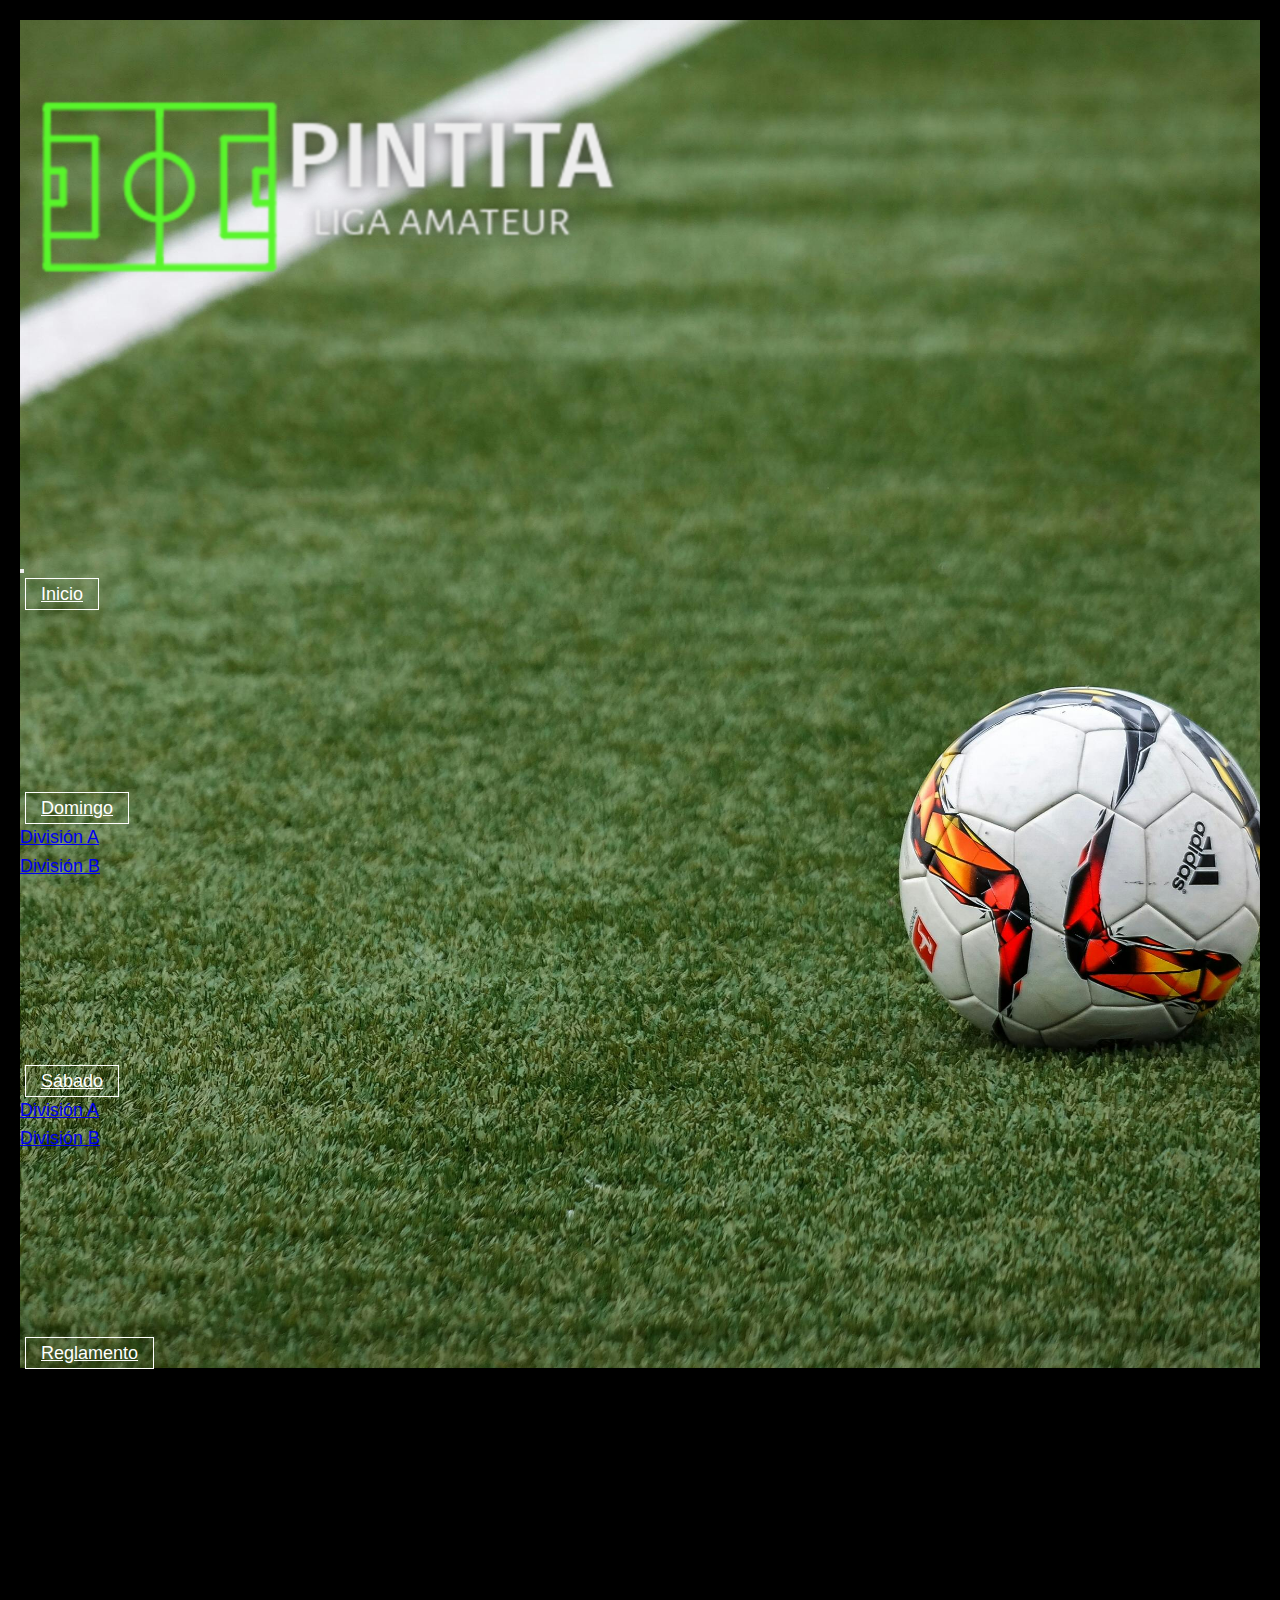
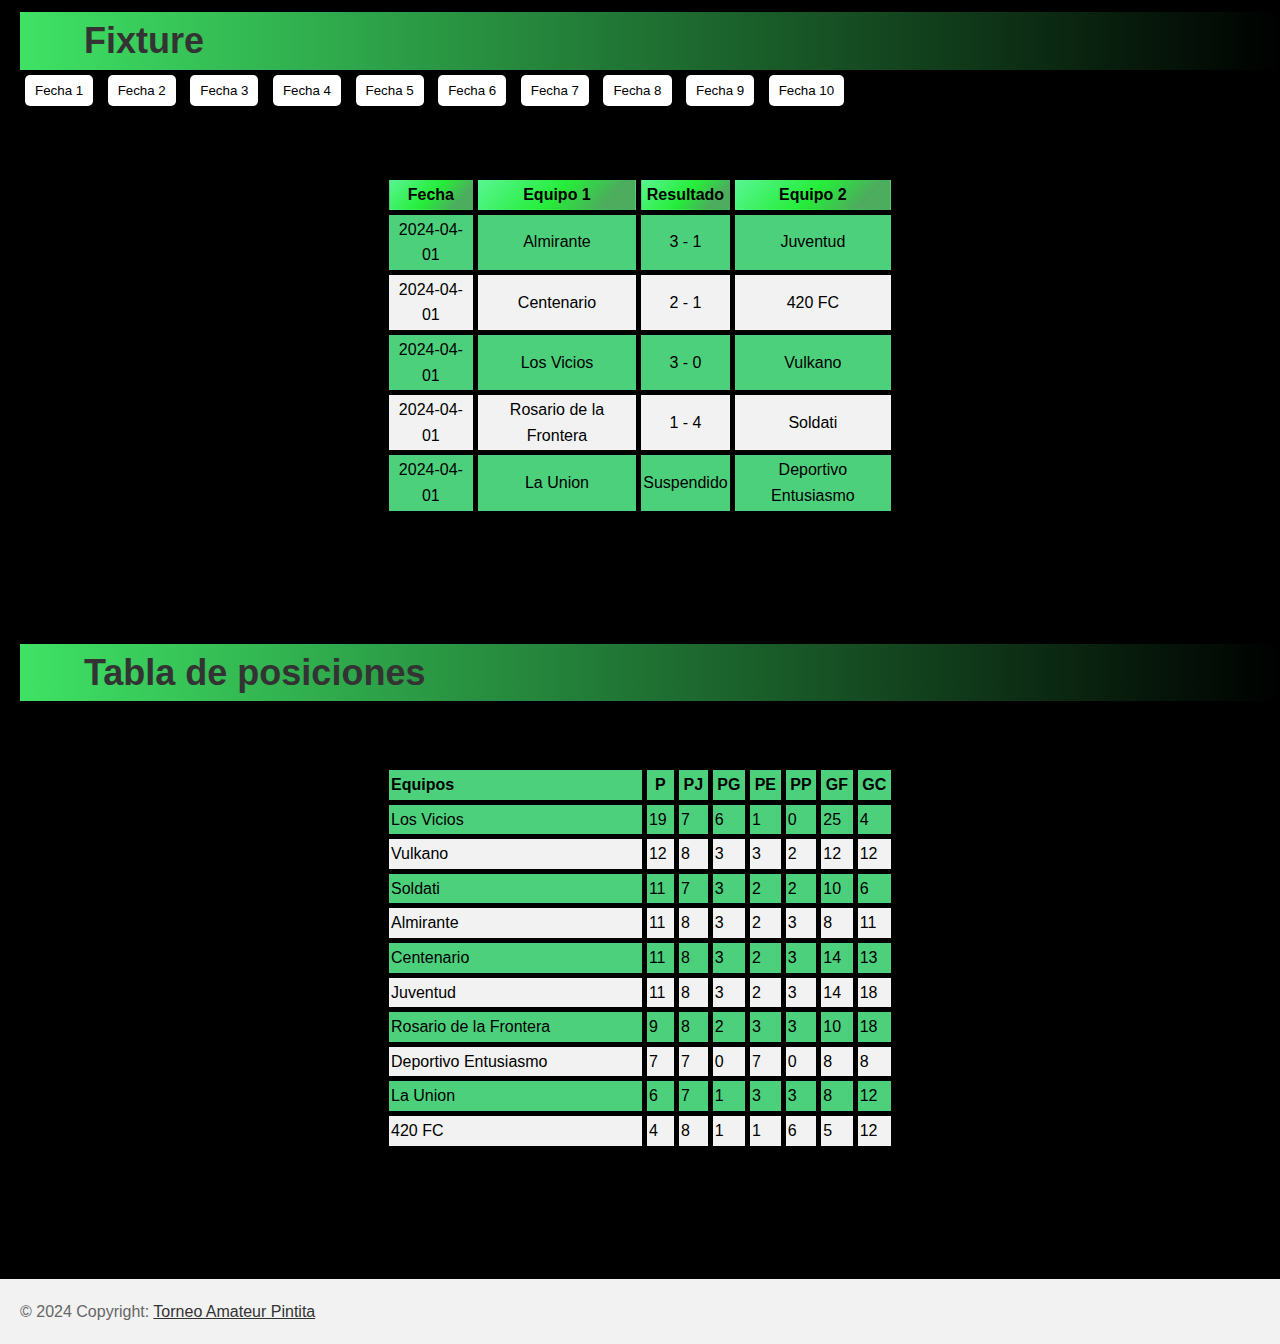
<file: pages/domingoa.html>
<!DOCTYPE html>
<html lang="en">
<head>
    <meta charset="UTF-8">
    <meta name="viewport" content="width=device-width, initial-scale=1.0">
    <title>Inicio</title>
    <meta name="description" content="Torneo de futbol Amateur">
    <meta name="keywords" content="playa, vuelos, paraiso, promociones, polinesia, maldivas, tailandia, tarjeta">
    <script src="https://cdn.jsdelivr.net/npm/bootstrap@5.3.3/dist/js/bootstrap.bundle.min.js" integrity="sha384-YvpcrYf0tY3lHB60NNkmXc5s9fDVZLESaAA55NDzOxhy9GkcIdslK1eN7N6jIeHz" crossorigin="anonymous"></script>
    <link href="https://cdn.jsdelivr.net/npm/bootstrap@5.3.2/dist/css/bootstrap.min.css" rel="stylesheet" integrity="sha384-T3c6CoIi6uLrA9TneNEoa7RxnatzjcDSCmG1MXxSR1GAsXEV/Dwwykc2MPK8M2HN" crossorigin="anonymous">
    <link rel="stylesheet" href="../style/estilo.css">
    <link rel="shortcut icon" href="../media/favicom.png" type="image/x-icon">
</head>
<body>
    <header>
        <nav class="navbar navbar-expand-lg ">
            <div class="container-fluid">
                <div class="logo">
                    <img src="../media/Sin título (7) (1) (1) (1).png" alt="logo de torneo pintita">
                </div>
                <button class="navbar-toggler" type="button" data-bs-toggle="collapse" data-bs-target="#navbarNavDropdown" aria-controls="navbarNavDropdown" aria-expanded="false" aria-label="Toggle navigation">
                    <span class="navbar-toggler-icon"></span>
                </button>
                <div class="collapse navbar-collapse" id="navbarNavDropdown">
                    <ul class="navbar-nav">
                        <li class="nav-item">
                            <a class="nav-link active" aria-current="page" href="../index.html">Inicio</a>
                        </li>
                        <li class="nav-item dropdown">
                            <a class="nav-link active dropdown-toggle" href="#" role="button" data-bs-toggle="dropdown" aria-expanded="false">Domingo</a>
                            <ul class="dropdown-menu">
                                <li><a class="dropdown-item" href="./domingoa.html">División A</a></li>
                                <li><a class="dropdown-item" href="./domingob.html">División B</a></li>
                            </ul>
                        </li>
                        <li class="nav-item dropdown">
                            <a class="nav-link active dropdown-toggle" href="#" role="button" data-bs-toggle="dropdown" aria-expanded="false">Sábado</a>
                            <ul class="dropdown-menu">
                                <li><a class="dropdown-item" href="./sabadoa.html">División A</a></li>
                                <li><a class="dropdown-item" href="./sabadob.html">División B</a></li>
                            </ul>
                        </li>
                        <li class="nav-item">
                            <a class="nav-link active" href="./reglamento.html">Reglamento</a>
                        </li>
                    </ul>
                </div>
            </div>
        </nav>
    </header>

    <main>
        <div class="content-wrapper">
            <div class="section">
                <div class="fixture"><h1>Fixture</h1></div>
                <div id="fecha" class="fechas">
                    <!-- Botones de fecha -->
                    <button onclick="mostrarPartidos('2024-04-01')">Fecha 1</button>
                    <button onclick="mostrarPartidos('2024-04-02')">Fecha 2</button>
                    <button onclick="mostrarPartidos('2024-04-03')">Fecha 3</button>
                    <button onclick="mostrarPartidos('2024-04-04')">Fecha 4</button>
                    <button onclick="mostrarPartidos('2024-04-05')">Fecha 5</button>
                    <button onclick="mostrarPartidos('2024-04-06')">Fecha 6</button>
                    <button onclick="mostrarPartidos('2024-04-07')">Fecha 7</button>
                    <button onclick="mostrarPartidos('2024-04-08')">Fecha 8</button>
                    <button onclick="mostrarPartidos('2024-04-09')">Fecha 9</button>
                    <button onclick="mostrarPartidos('2024-04-10')">Fecha 10</button>
                </div>
                <div id="partidos">
                    <!-- Aquí se mostrará la tabla de partidos -->
                    <table class="tabladoma">
                        <thead>
                            <tr>
                                <th>Fecha</th>
                                <th>Equipo 1</th>
                                <th>Resultado</th>
                                <th>Equipo 2</th>
                            </tr>
                        </thead>
                        <tbody id="partidosBody">
                        </tbody>
                    </table>
                </div>
            </div>

            <div class="section">
                <div class="fixture"><h1>Tabla de posiciones</h1></div>
                <table id="tablaPosiciones">
                    <thead>
                        <tr class="Domingoa">
                            <th class="equipos">Equipos</th>
                            <th class="partidos">P</th>
                            <th class="partidos">PJ</th>
                            <th class="partidos">PG</th>
                            <th class="partidos">PE</th>
                            <th class="partidos">PP</th>
                            <th class="partidos">GF</th>
                            <th class="partidos">GC</th>
                        </tr>
                    </thead>
                    <tbody>
                        <!-- Aquí se cargarán los equipos y sus estadísticas -->
                    </tbody>
                </table>
            </div>
        </div>
    </main>

    <footer class="bg-body-tertiary text-center">
        <div>
            © 2024 Copyright:
            <a class="text-body" href="#">Torneo Amateur Pintita</a>
        </div>
    </footer>

    <script src="../js/main.js"></script>
</body>
</html>
</file>
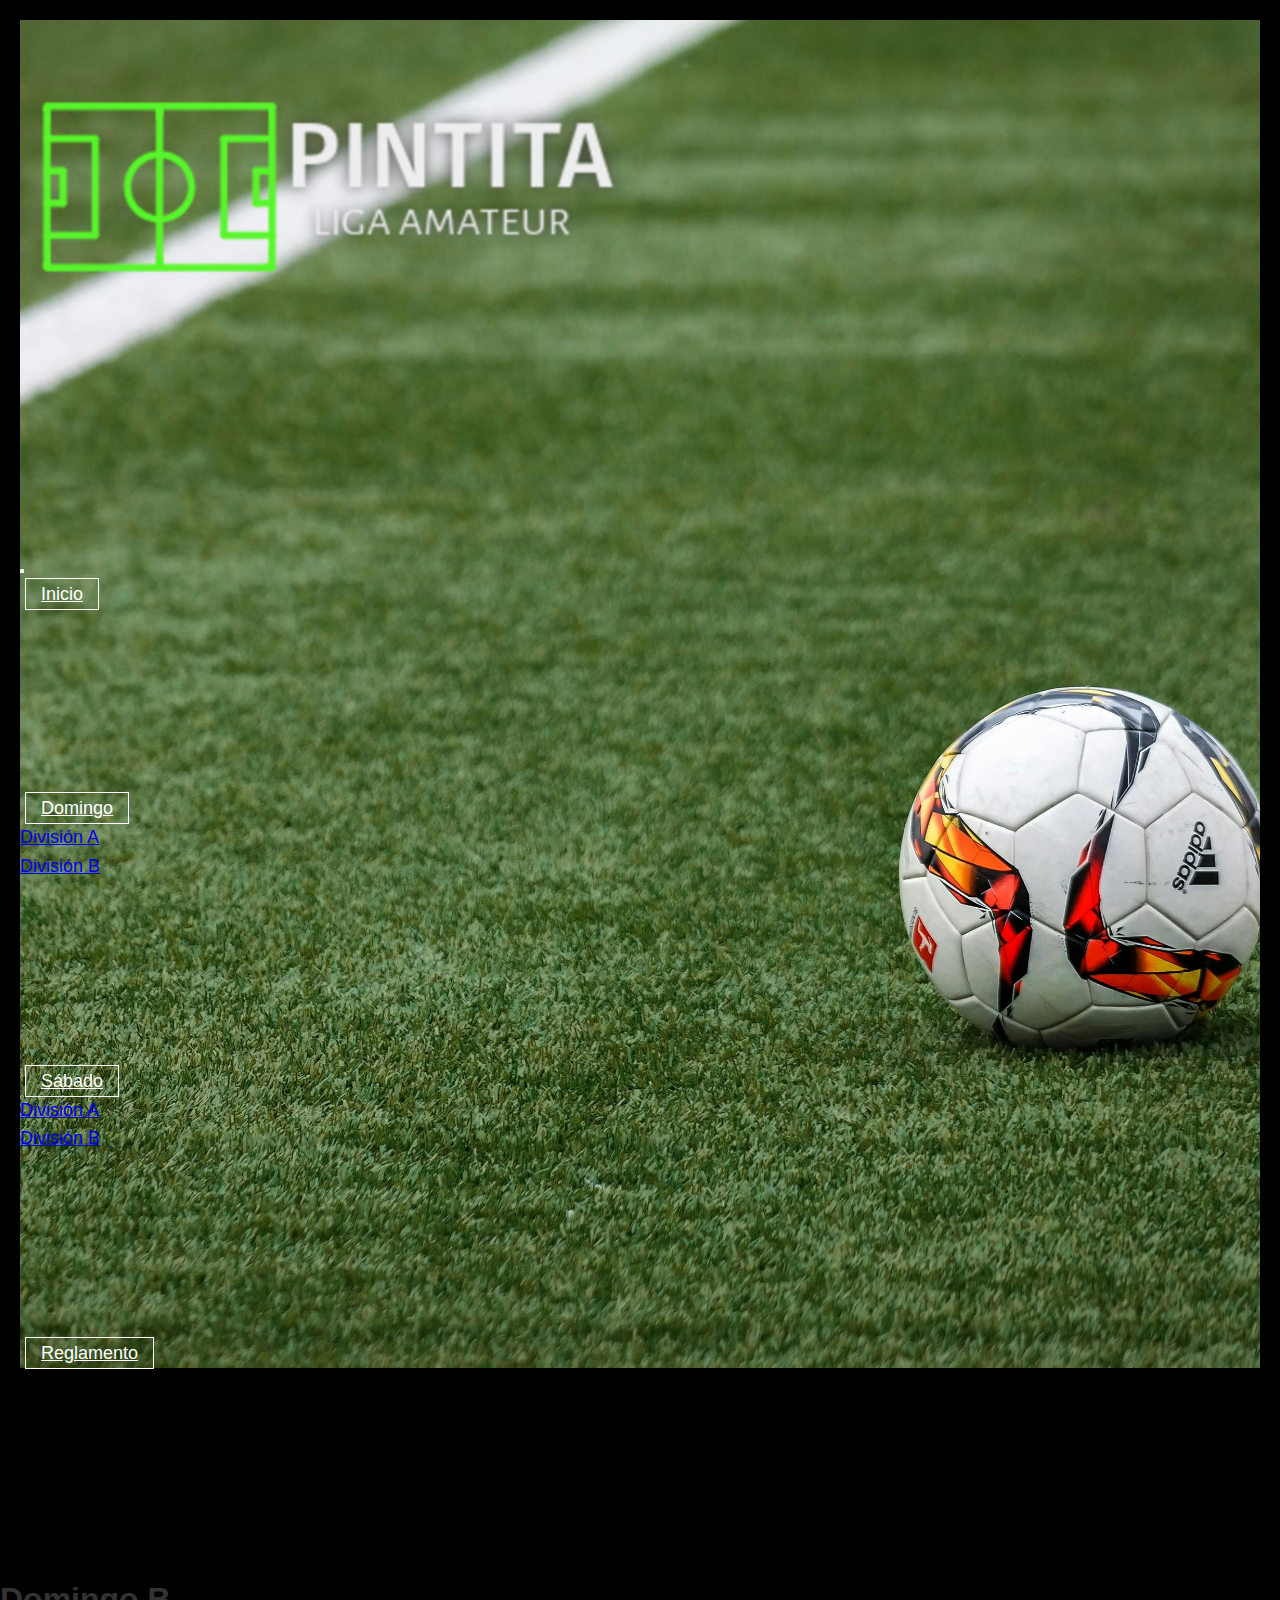
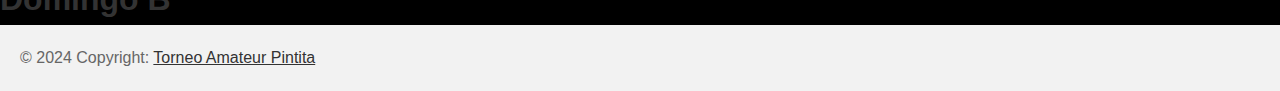
<file: pages/domingob.html>
<!DOCTYPE html>
<html lang="en">
<head>
    <meta charset="UTF-8">
    <meta name="viewport" content="width=device-width, initial-scale=1.0">
    <title>Inicio</title>
    <meta name="description" content="Torneo de futbol Amateur">
    <meta name="keywords" content="playa, vuelos, paraiso, promociones, polinesia, maldivas, tailandia, tarjeta">
    <script src="https://cdn.jsdelivr.net/npm/bootstrap@5.3.3/dist/js/bootstrap.bundle.min.js" integrity="sha384-YvpcrYf0tY3lHB60NNkmXc5s9fDVZLESaAA55NDzOxhy9GkcIdslK1eN7N6jIeHz" crossorigin="anonymous"></script>
    <link href="https://cdn.jsdelivr.net/npm/bootstrap@5.3.2/dist/css/bootstrap.min.css" rel="stylesheet" integrity="sha384-T3c6CoIi6uLrA9TneNEoa7RxnatzjcDSCmG1MXxSR1GAsXEV/Dwwykc2MPK8M2HN" crossorigin="anonymous">
    <link rel="stylesheet" href="../style/estilo.css">
    <link rel="shortcut icon" href="../media/favicom.png" type="image/x-icon">
</head>
<body>
    <header>
        <nav class="navbar navbar-expand-lg ">
        <div class="container-fluid">
            <div class="logo">
                <img src="../media/Sin título (7) (1) (1) (1).png" alt="logo de torneo pintita">
            </div>
            <button class="navbar-toggler" type="button" data-bs-toggle="collapse" data-bs-target="#navbarNavDropdown" aria-controls="navbarNavDropdown" aria-expanded="false" aria-label="Toggle navigation">
                <span class="navbar-toggler-icon"></span>
            </button>
                <div class="collapse navbar-collapse" id="navbarNavDropdown">
                <ul class="navbar-nav">
                <li class="nav-item">
                    <a class="nav-link active" aria-current="page" href="../index.html">Inicio</a>
                </li>
                <li class="nav-item dropdown">
                <a class="nav-link active dropdown-toggle" href="#" role="button" data-bs-toggle="dropdown" aria-expanded="false">
                    Domingo
                </a>
                    <ul class="dropdown-menu">
                    <li><a class="dropdown-item" href="./domingoa.html">División A</a></li>
                    <li><a class="dropdown-item" href="./domingob.html">División B</a></li>
                    </ul>
                </li>
                <li class="nav-item dropdown">
                    <a class="nav-link active dropdown-toggle" href="#" role="button" data-bs-toggle="dropdown" aria-expanded="false">
                        Sábado
                    </a>
                        <ul class="dropdown-menu">
                        <li><a class="dropdown-item" href="./sabadoa.html">División A</a></li>
                        <li><a class="dropdown-item" href="./sabadob.html">División B</a></li>
                        </ul>
                    </li>
                    <li class="nav-item">
                        <a class="nav-link active" href="./reglamento.html">Reglamento</a>
                    </li>
                </ul>
            </div>
        </div>
        </nav>
    </header>
    <main>
        <h1>Domingo B</h1>
    </main>

    <footer class="bg-body-tertiary text-center">
        <div >
            © 2024 Copyright:
            <a class="text-body" href="#">Torneo Amateur Pintita</a>
        </div>
</footer>
<script src="../js/main.js"></script>
</body>
</html>
</file>
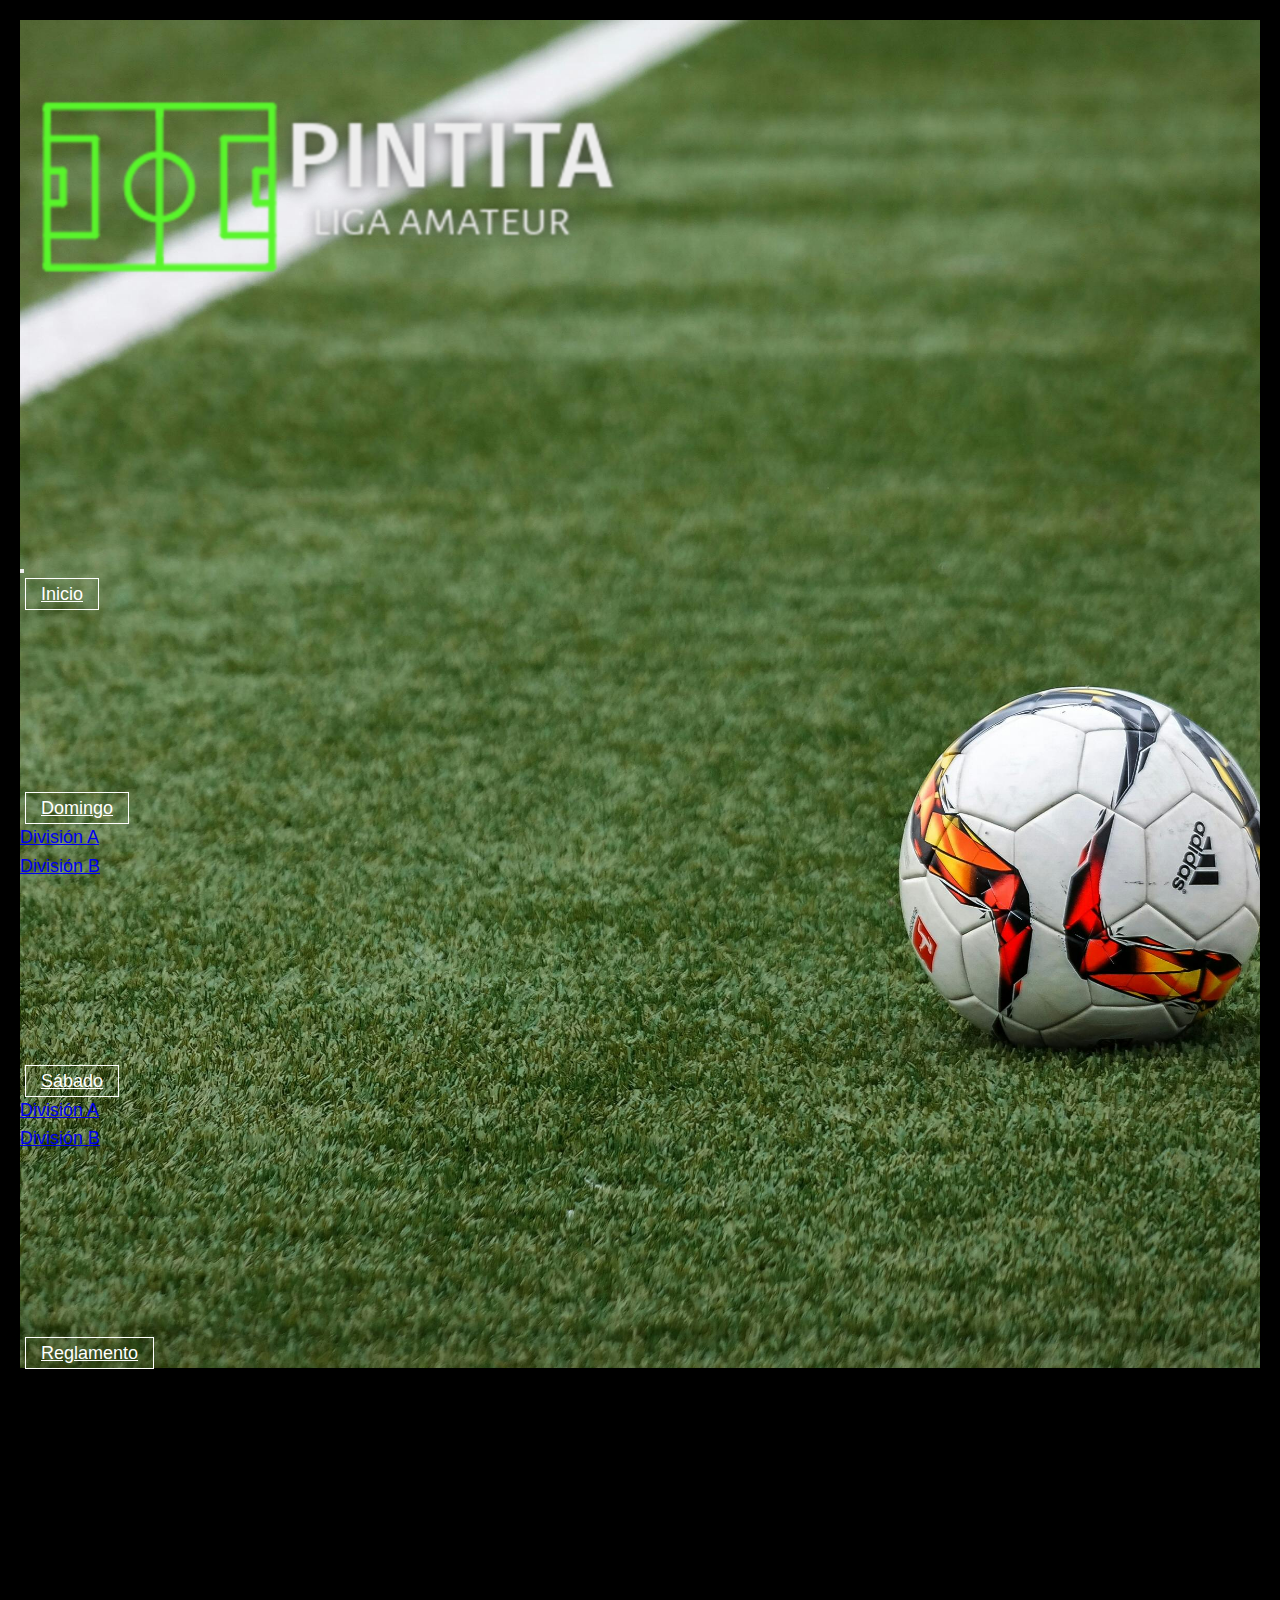
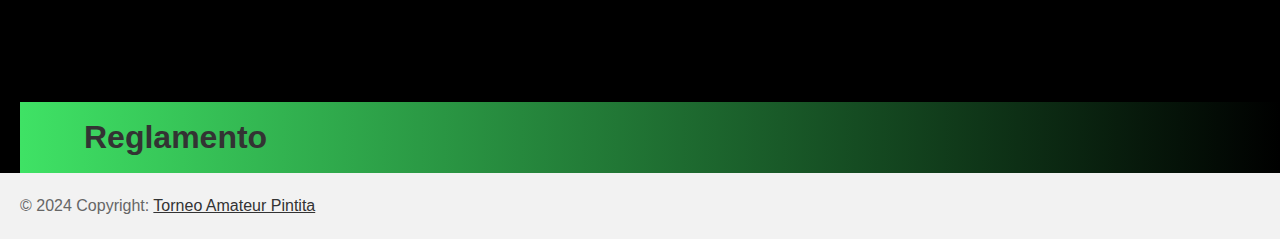
<file: pages/reglamento.html>
<!DOCTYPE html>
<html lang="en">
<head>
    <meta charset="UTF-8">
    <meta name="viewport" content="width=device-width, initial-scale=1.0">
    <title>Inicio</title>
    <meta name="description" content="Torneo de futbol Amateur">
    <meta name="keywords" content="playa, vuelos, paraiso, promociones, polinesia, maldivas, tailandia, tarjeta">
    <script src="https://cdn.jsdelivr.net/npm/bootstrap@5.3.3/dist/js/bootstrap.bundle.min.js" integrity="sha384-YvpcrYf0tY3lHB60NNkmXc5s9fDVZLESaAA55NDzOxhy9GkcIdslK1eN7N6jIeHz" crossorigin="anonymous"></script>
    <link href="https://cdn.jsdelivr.net/npm/bootstrap@5.3.2/dist/css/bootstrap.min.css" rel="stylesheet" integrity="sha384-T3c6CoIi6uLrA9TneNEoa7RxnatzjcDSCmG1MXxSR1GAsXEV/Dwwykc2MPK8M2HN" crossorigin="anonymous">
    <link rel="stylesheet" href="../style/estilo.css">
    <link rel="shortcut icon" href="../media/favicom.png" type="image/x-icon">
</head>
<body>
    <header>
        <nav class="navbar navbar-expand-lg ">
        <div class="container-fluid">
            <div class="logo">
                <img src="../media/Sin título (7) (1) (1) (1).png" alt="logo de torneo pintita">
            </div>
            <button class="navbar-toggler" type="button" data-bs-toggle="collapse" data-bs-target="#navbarNavDropdown" aria-controls="navbarNavDropdown" aria-expanded="false" aria-label="Toggle navigation">
                <span class="navbar-toggler-icon"></span>
            </button>
                <div class="collapse navbar-collapse" id="navbarNavDropdown">
                <ul class="navbar-nav">
                <li class="nav-item">
                    <a class="nav-link active" aria-current="page" href="../index.html">Inicio</a>
                </li>
                <li class="nav-item dropdown">
                <a class="nav-link active dropdown-toggle" href="#" role="button" data-bs-toggle="dropdown" aria-expanded="false">
                    Domingo
                </a>
                    <ul class="dropdown-menu">
                    <li><a class="dropdown-item" href="./domingoa.html">División A</a></li>
                    <li><a class="dropdown-item" href="./domingob.html">División B</a></li>
                    </ul>
                </li>
                <li class="nav-item dropdown">
                    <a class="nav-link active dropdown-toggle" href="#" role="button" data-bs-toggle="dropdown" aria-expanded="false">
                        Sábado
                    </a>
                        <ul class="dropdown-menu">
                        <li><a class="dropdown-item" href="./sabadoa.html">División A</a></li>
                        <li><a class="dropdown-item" href="./sabadob.html">División B</a></li>
                        </ul>
                    </li>
                    <li class="nav-item">
                        <a class="nav-link active" href="./reglamento.html">Reglamento</a>
                    </li>
                </ul>
            </div>
        </div>
        </nav>
    </header>

    <main>
        <div class="parte1">
            <h1>Reglamento</h1>
            </div>
    </main>
    <footer class="bg-body-tertiary text-center">
        <div >
            © 2024 Copyright:
            <a class="text-body" href="#">Torneo Amateur Pintita</a>
        </div>
</footer>
</body>
</html>
</file>
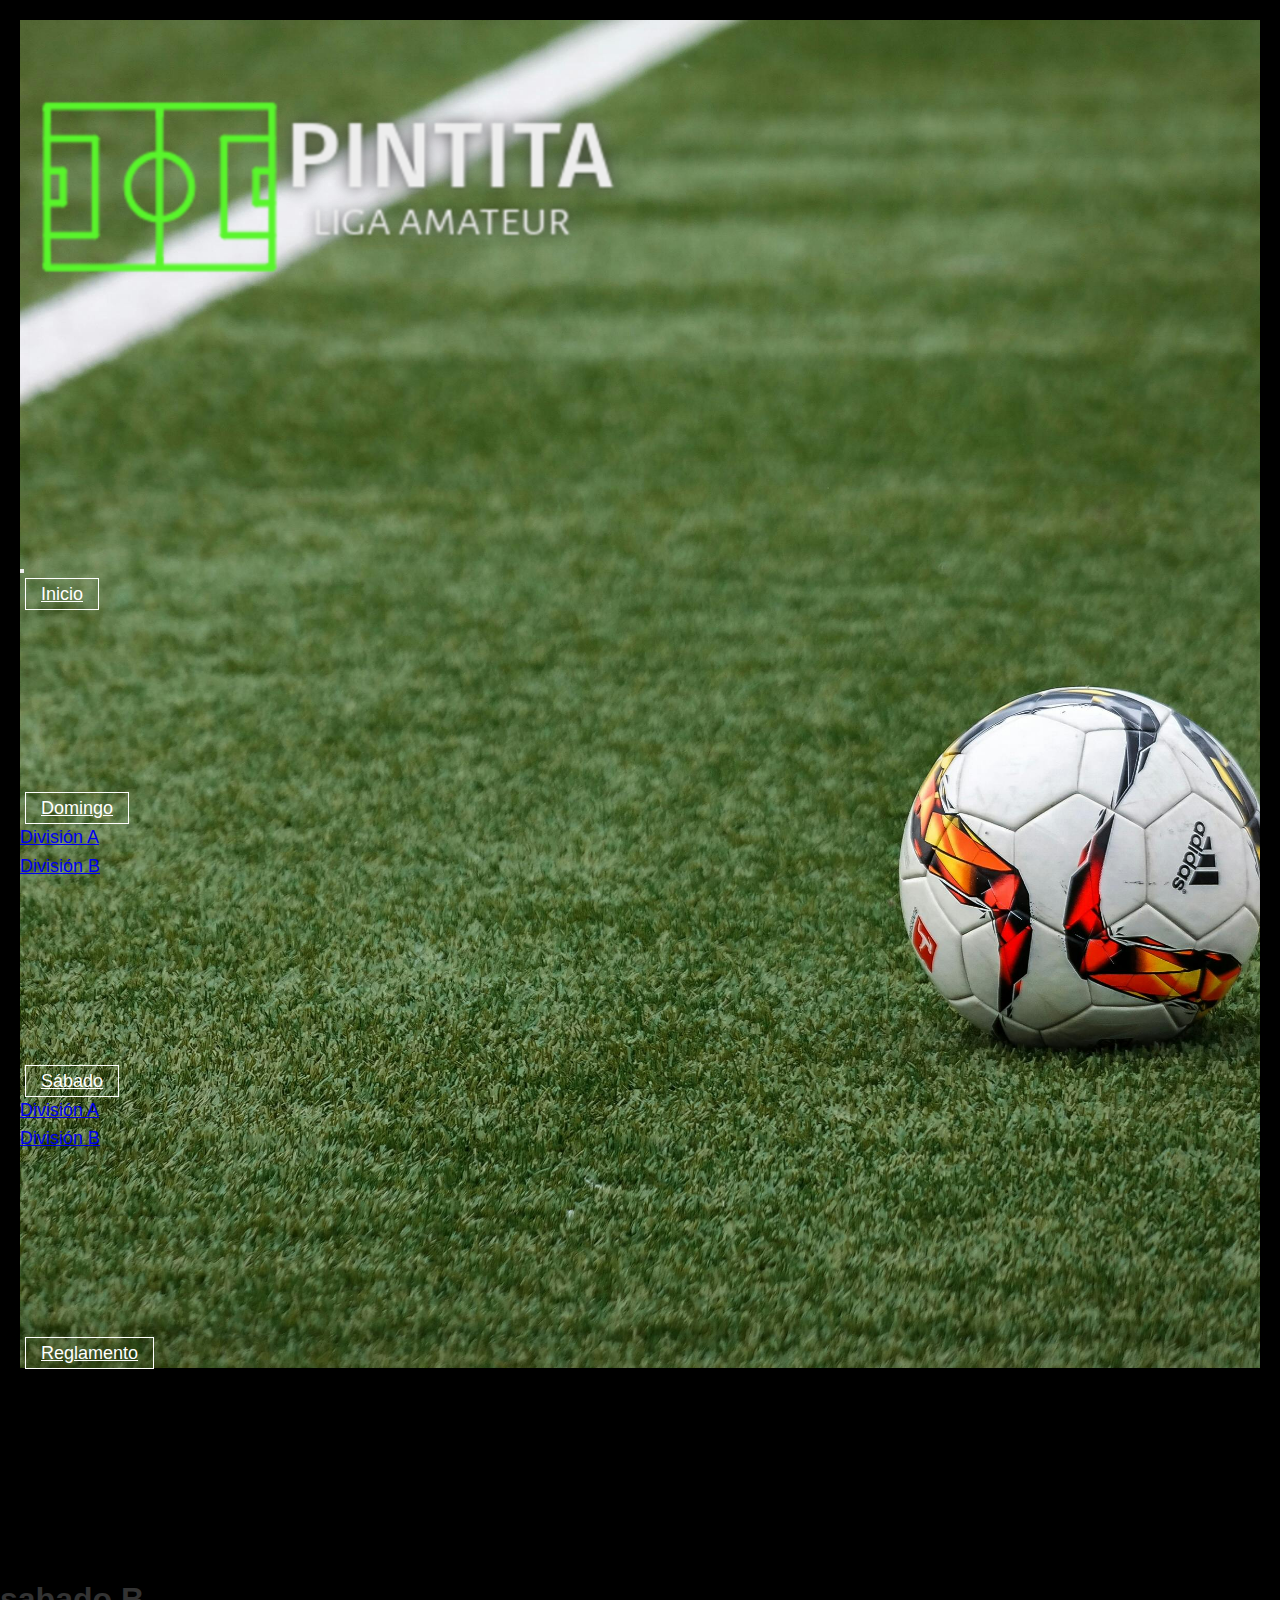
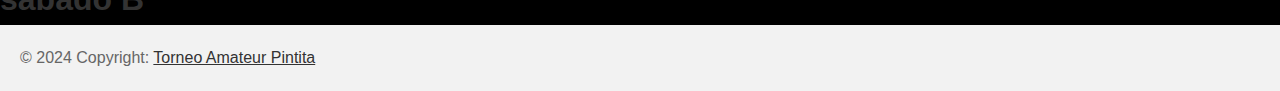
<file: pages/sabadob.html>
<!DOCTYPE html>
<html lang="en">
<head>
    <meta charset="UTF-8">
    <meta name="viewport" content="width=device-width, initial-scale=1.0">
    <title>Inicio</title>
    <meta name="description" content="Torneo de futbol Amateur">
    <meta name="keywords" content="playa, vuelos, paraiso, promociones, polinesia, maldivas, tailandia, tarjeta">
    <script src="https://cdn.jsdelivr.net/npm/bootstrap@5.3.3/dist/js/bootstrap.bundle.min.js" integrity="sha384-YvpcrYf0tY3lHB60NNkmXc5s9fDVZLESaAA55NDzOxhy9GkcIdslK1eN7N6jIeHz" crossorigin="anonymous"></script>
    <link href="https://cdn.jsdelivr.net/npm/bootstrap@5.3.2/dist/css/bootstrap.min.css" rel="stylesheet" integrity="sha384-T3c6CoIi6uLrA9TneNEoa7RxnatzjcDSCmG1MXxSR1GAsXEV/Dwwykc2MPK8M2HN" crossorigin="anonymous">
    <link rel="stylesheet" href="../style/estilo.css">
    <link rel="shortcut icon" href="../media/favicom.png" type="image/x-icon">
</head>
<body>
    <header>
        <nav class="navbar navbar-expand-lg ">
        <div class="container-fluid">
            <div class="logo">
                <img src="../media/Sin título (7) (1) (1) (1).png" alt="logo de torneo pintita">
            </div>
            <button class="navbar-toggler" type="button" data-bs-toggle="collapse" data-bs-target="#navbarNavDropdown" aria-controls="navbarNavDropdown" aria-expanded="false" aria-label="Toggle navigation">
                <span class="navbar-toggler-icon"></span>
            </button>
                <div class="collapse navbar-collapse" id="navbarNavDropdown">
                <ul class="navbar-nav">
                <li class="nav-item">
                    <a class="nav-link active" aria-current="page" href="../index.html">Inicio</a>
                </li>
                <li class="nav-item dropdown">
                <a class="nav-link active dropdown-toggle" href="#" role="button" data-bs-toggle="dropdown" aria-expanded="false">
                    Domingo
                </a>
                    <ul class="dropdown-menu">
                    <li><a class="dropdown-item" href="./domingoa.html">División A</a></li>
                    <li><a class="dropdown-item" href="./domingob.html">División B</a></li>
                    </ul>
                </li>
                <li class="nav-item dropdown">
                    <a class="nav-link active dropdown-toggle" href="#" role="button" data-bs-toggle="dropdown" aria-expanded="false">
                        Sábado
                    </a>
                        <ul class="dropdown-menu">
                        <li><a class="dropdown-item" href="./sabadoa.html">División A</a></li>
                        <li><a class="dropdown-item" href="./sabadob.html">División B</a></li>
                        </ul>
                    </li>
                    <li class="nav-item">
                        <a class="nav-link active" href="./reglamento.html">Reglamento</a>
                    </li>
                </ul>
            </div>
        </div>
        </nav>
    </header>

    <main>
        <h1>sabado B</h1>
    </main>

    <footer class="bg-body-tertiary text-center">
        <div >
            © 2024 Copyright:
            <a class="text-body" href="#">Torneo Amateur Pintita</a>
        </div>
</footer>
<script src="../js/main.js"></script>
</body>
</html>
</file>
<file: style/estilo.css>
*{
    margin: 0%;
    padding: 0%;
}

body{
background-color: black;

    font-family: Arial, sans-serif; /* Cambia la fuente para mejorar la legibilidad */
    line-height: 1.6; /* Espaciado entre líneas para mejor legibilidad */
}

h1, h2, h3 {
    color: #333; /* Cambia el color del texto de los encabezados */
}

/* INDEX */

.parte1{
    h1{
    margin-top: 10%;
    background: linear-gradient(to right,rgb(63, 226, 101), rgba(0,0,0,1));
    padding:10px;
    margin-left: 0%;
    padding-left: 5%;
    margin-left: 20px;
}
}

.sede{
    margin-top: 10%;
    color: white;
    background: linear-gradient(to right,rgb(63, 226, 101), rgba(0,0,0,1));
    padding:5px;
    margin-left: 20px;
    padding-left: 5%;
}

.parte2{
    background-color: rgb(63, 226, 101);
    padding: 2%;
    background: linear-gradient(to top, rgb(63, 226, 101), rgba(0,0,0,1));
    color: white;
    display: flex;
    justify-content: center;
}

.sede-info {
    width: 50%;
    margin: 0%;
    padding-right: 5%;
    
}

.maps {
    width: 380px; /* Ajusta el ancho del mapa */
    display: flex;
    margin-top: 3%;
}

header{
    font-size:large;
    font-weight:lighter;
    font-family:'Segoe UI', Tahoma, Geneva, Verdana, sans-serif;
    background-color: rgb(0, 0, 0);
    padding: 20px;
}

nav {
    position: relative; /* Asegura que los elementos absolutos se posicionen en relación a este elemento */
    background-image: url('../media/pexels-pixabay-274506.jpg');
    background-size: cover;
    background-position: center;
}


.nav-item{
margin-right: 5%;
margin-bottom: 15%;
}

.navbar-nav .nav-link {
    color: rgb(255, 255, 255) !important; /* Color del texto */
    font-weight: 500;
    border: 1px solid rgb(255, 255, 255); /* Borde negro */
    padding: 5px 15px; /* Ajuste del espacio alrededor del texto */
    margin: 0 5px; /* Margen entre elementos de la barra de navegación */

}

.navbar-nav .nav-link:hover {
    background-color: rgb(51, 244, 17); /* Cambio de color de fondo al pasar el mouse */
}


.logo img{
    width: 50%;
    height: 40%;
    background-color:transparent;
    padding-bottom: 20%;
    padding-top: 5%;
}

/* fixture tabla */

.sabadoa{
    background: linear-gradient(133deg, rgba(77,146,72,1) 0%, rgba(0,255,25,1) 50%, rgba(77,146,72,0.5775560224089635) 80%);
    text-align: center;
}

tr:nth-child(even) {
    background-color: #f2f2f2;
}

.equipos{
    width: 25%;
}

.partidos{
    width: 1%;
    text-align:center;
}

table {
    border-collapse: collapse;
    width: 40%;
    border-collapse: collapse;
    margin-top: 5%;
    text-align:left;
    border: 5px solid rgb(255, 255, 255);
    margin-left: 30%;
    background-color: rgba(89, 245, 146, 0.851);
    margin-bottom: 10%;
}

table, th, td {
    border: 5px solid rgb(0, 0, 0);
    padding: 2px;
}

.datos{
text-align: center;
}

.tabladoma{
    text-align: center;
th{
    background: linear-gradient(133deg, rgba(89, 245, 147) 0%, rgb(37, 237, 57) 50%, rgba(77, 146, 72, 0.578) 80%);
}
}

/* DOMINGO*/

.fixture{
    margin-top:3%;
    color: white;
    background: linear-gradient(to right,rgb(63, 226, 101), rgba(0,0,0,1));
    margin-left: 20px;
    padding: 0%;
    padding-left: 5%;
    font-size: large;
}

.fechas{

    align-items: center;
    margin-left: 20px;
    padding: 0%;
}

/* Estilo para los botones de fecha */
#fecha button {
    gap: 10%;
    background-color: #ffffff;
    color:black;
    padding: 8px 10px; /* Espaciado interno */
    border: none; /* Borde sin estilo */
    border-radius: 5px; /* Bordes redondeados */
    margin: 5px; /* Margen entre botones */
    cursor: pointer; /* Cambio de cursor al pasar el mouse */
    transition: background-color 0.3s; /* Transición suave al cambiar de color de fondo */
}

/* Estilo para los botones de fecha al pasar el mouse */
#fecha button:hover {
    background-color: #7cf982; /* Color de fondo al pasar el mouse */
}


/* FOOTER*/
footer{
    padding: 20px;
    background-color: #f2f2f2; /* Cambia el color de fondo */
    color: #666; /* Cambia el color del texto */
}

/* Estilo para los enlaces en el footer */
footer a {
    color: #333; /* Cambia el color del enlace */
}

/* Estilo para los enlaces en el footer al pasar el mouse */
footer a:hover {
    color: #4CAF50; /* Cambia el color del enlace al pasar el mouse */
}


/* WHATSAP*/
.whatsapp-float {
    position: fixed;
    display: flex;
    align-items: center;
    bottom: 20px;
    right: 20px;
    background-color: white; /* Color de fondo opcional */
    padding: 5px 10px;
    border-radius: 25px;
    box-shadow: 0px 0px 10px rgba(0, 0, 0, 0.1);
    z-index: 100;
    text-decoration: none; /* Asegura que no haya subrayado en el texto */
}

.whatsapp-icon {
    width: 40px;
    height: 40px;
    margin-right: 10px;
}

.whatsapp-text {
    font-size: 16px;
    color: #25D366; /* Color verde de WhatsApp */
    font-weight: bold;
}
</file>
